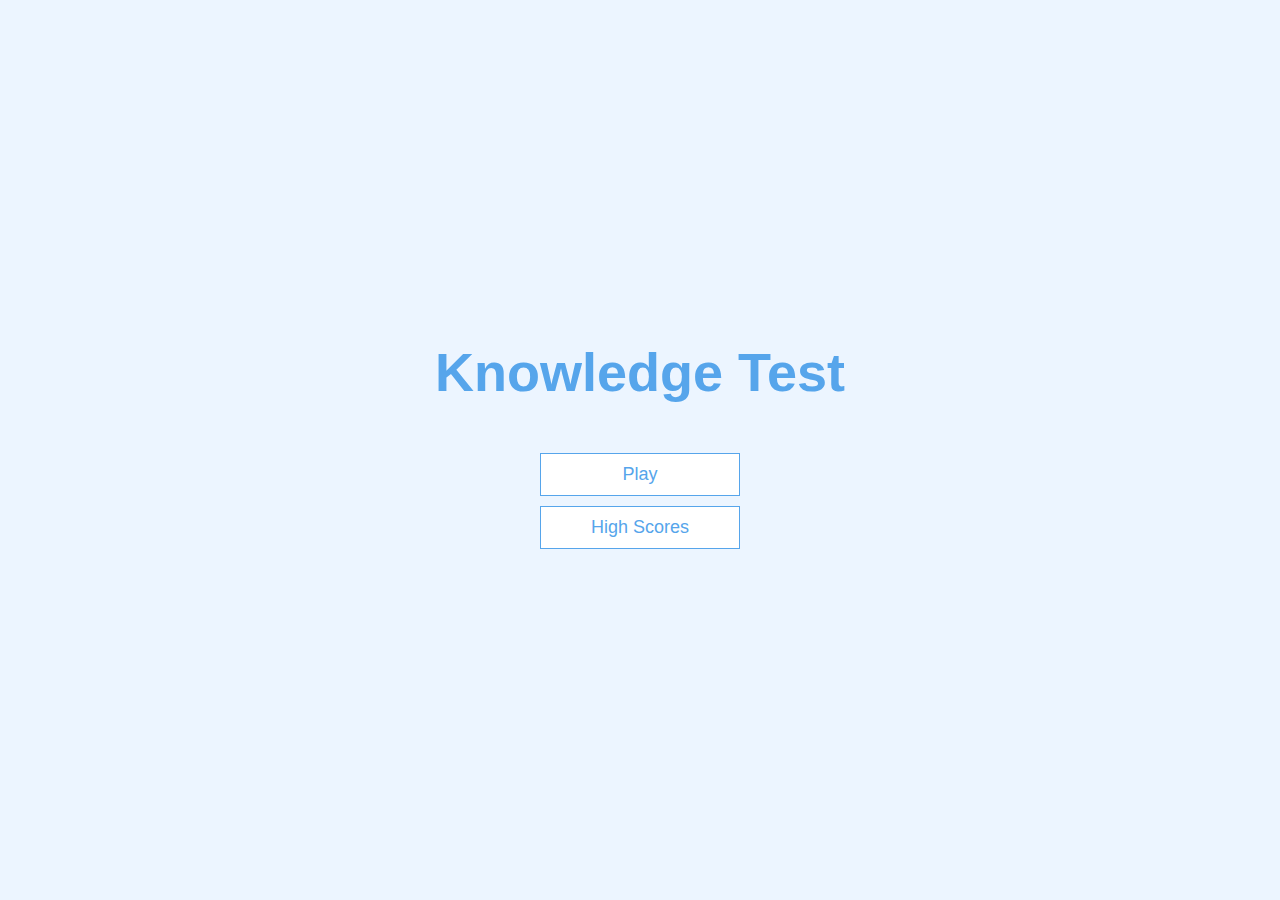
<file: index.html>
<!DOCTYPE html>
<html lang = "en" >
<head>
    <meta   charset="UFT-8"> 
    <meta   name= "viewport" content="width=device-width, initial-scale=1.0">
    <meta   http-equiv="X-UA-Compatible" content = "ie=edge">
    <title> KnowledgeTest </title>
    <link   rel="stylesheet"  href="app.css">

</head>
<body>
    <div class= "container">
        <!-- used emmet to created the div class eg .container-->

        <div id="homepage" class="flex-center  flex-column">
            <h1>Knowledge Test</h1>
            <a class= "btn" href="game.html">  Play </a>
            <a class= "btn" href="highscore.html"> High Scores</a>
        </div>
        <!-- used emmet abbreviations eg #home.flex-center.flex -->  
    </div>


</body>









</html>
</file>
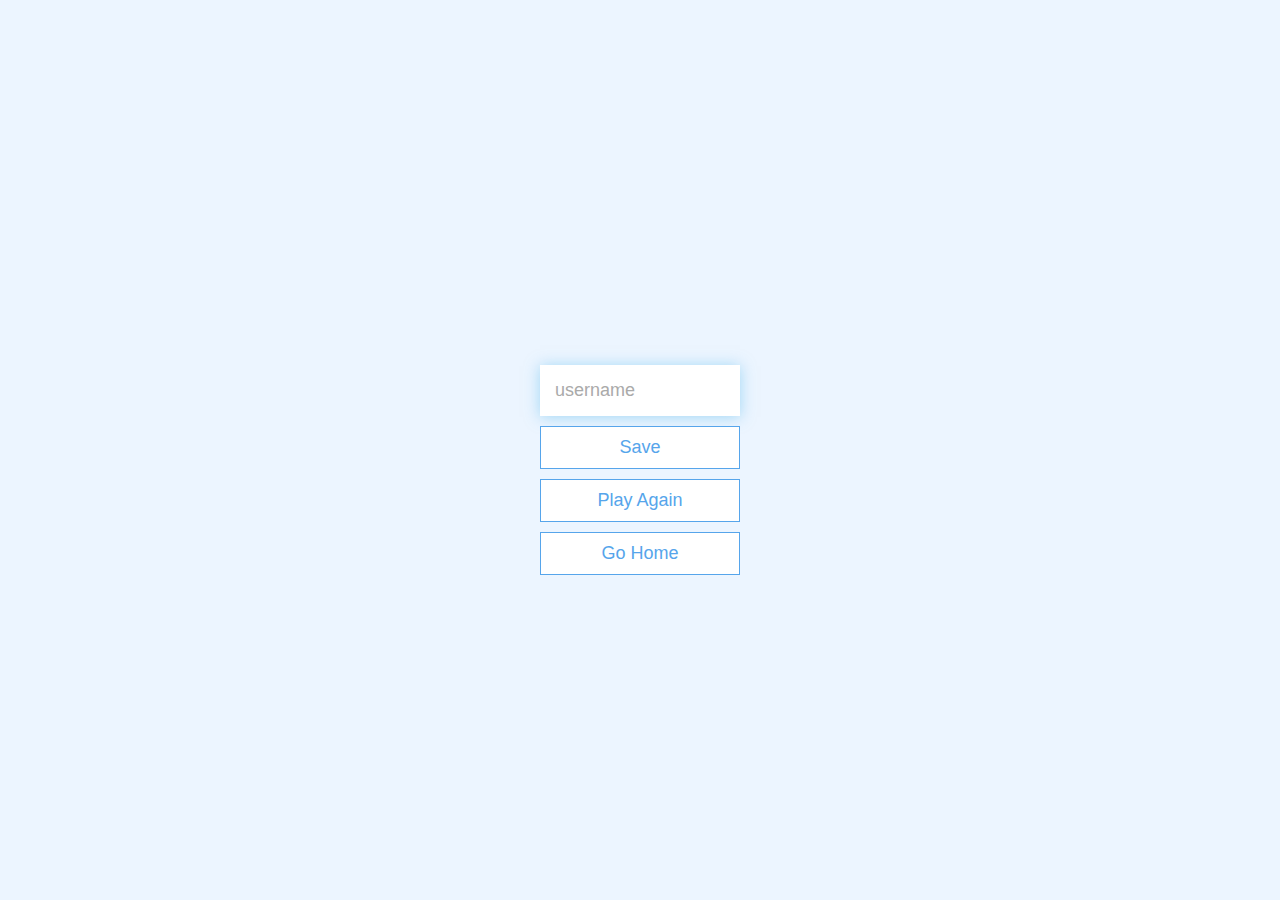
<file: end.html>
<!DOCTYPE html>
<html lang="en">
  <head>
    <meta charset="UTF-8" />
    <meta name="viewport" content="width=device-width, initial-scale=1.0" />
    <meta http-equiv="X-UA-Compatible" content="ie=edge" />
    <title>Congrats!</title>
    <link rel="stylesheet" href="app.css" />
  </head>
  <body>
    <div class="container">
      <div id="end" class="flex-center flex-column">
        <h1 id="finalScore"></h1>
        <form>
          <input
            type="text"
            name="username"
            id="username"
            placeholder="username"
          />
          <button
            type="submit"
            class="btn"
            id="saveScoreBtn"
            onclick="saveHighScore(event)"
            disabled
          >
            Save
          </button>
        </form>
        <a class="btn" href="/game.html">Play Again</a>
        <a class="btn" href="/">Go Home</a>
      </div>
    </div>
    <script src="end.js"></script>
  </body>
</html>
</file>
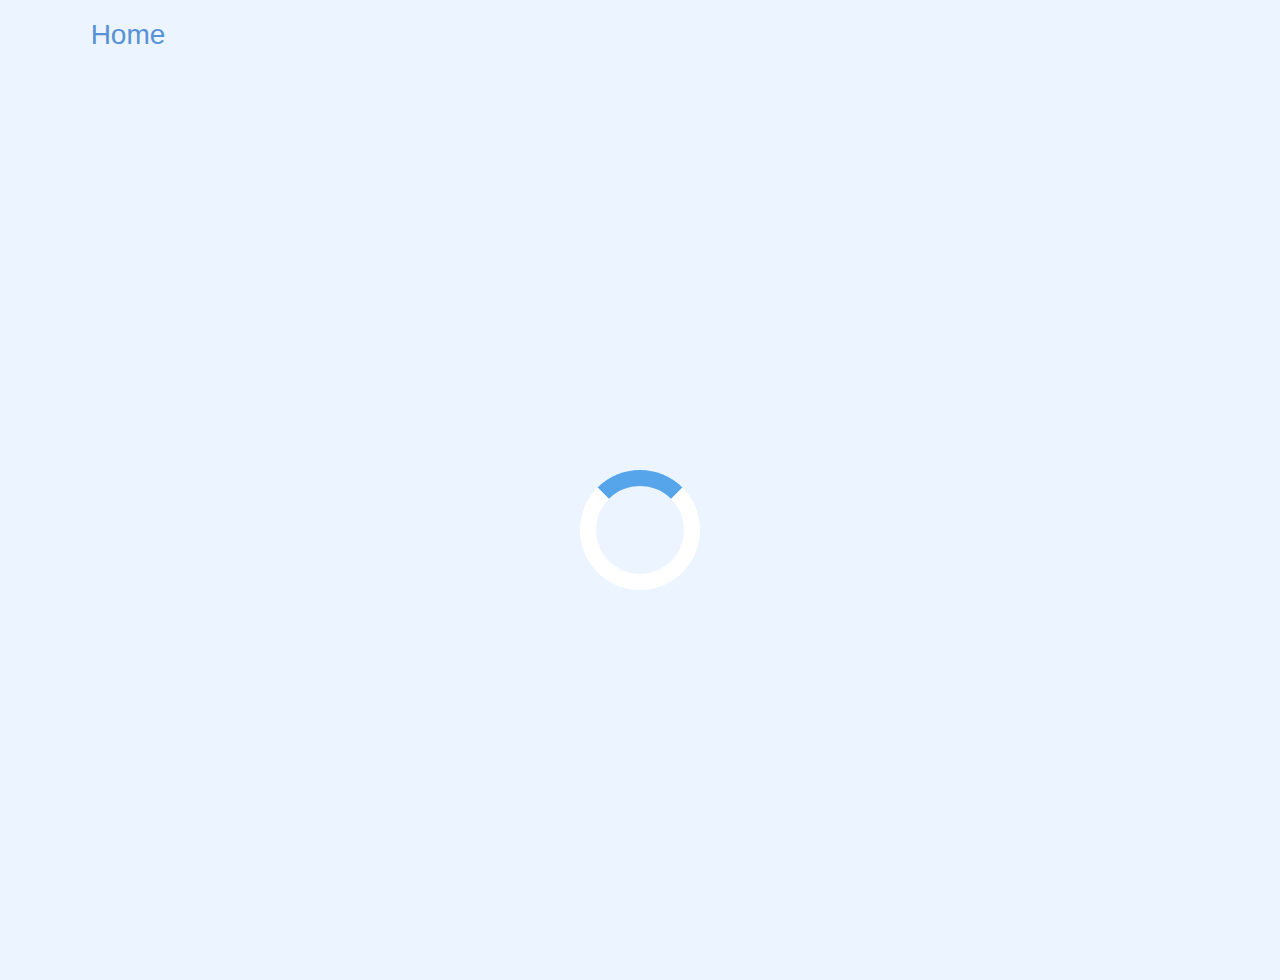
<file: game.html>
<!DOCTYPE html>
<html lang="en">
<head>
    <meta charset="UTF-8">
    <meta name="viewport" content="width=device-width, initial-scale=1.0">
    
    <title>Welcome to Play</title>
    <link rel="stylesheet" href="app.css"/>
    <link rel="stylesheet" href="game.css"/>
    
    <div class= "house">

        <div id="homebutton" class="flex-center  flex-column">
            <a class= "homebtn" href="index.html">  Home </a> 
    </div>
    </div>

 </head>
 <body>
    <div class="container">
      <div id="loader"></div>
      <div id="game" class="justify-center flex-column hidden">
        <div id="hud">
          <div id="hud-item">
            <p id="progressText" class="hud-prefix">
              Question
            </p>
            <div id="progressBar">
            <div id="progressBarFull"></div>
            </div>
          </div>
          <div id="hud-item">
            <p class="hud-prefix">
              Score
            </p>
            <h1 class="hud-main-text" id="score">
              0
            </h1>
          </div>
        </div>
        <h2 id="question"></h2>
        <div class="choice-container">
          <p class="choice-prefix">A</p>
          <p class="choice-text" data-number="1"></p>
        </div>
        <div class="choice-container">
          <p class="choice-prefix">B</p>
          <p class="choice-text" data-number="2"></p>
        </div>
        <div class="choice-container">
          <p class="choice-prefix">C</p>
          <p class="choice-text" data-number="3"></p>
        </div>
        <div class="choice-container">
          <p class="choice-prefix">D</p>
          <p class="choice-text" data-number="4"></p>
        </div>
      </div>
    </div>
    <script src="game.js"></script>
  </body>
</html>
</file>
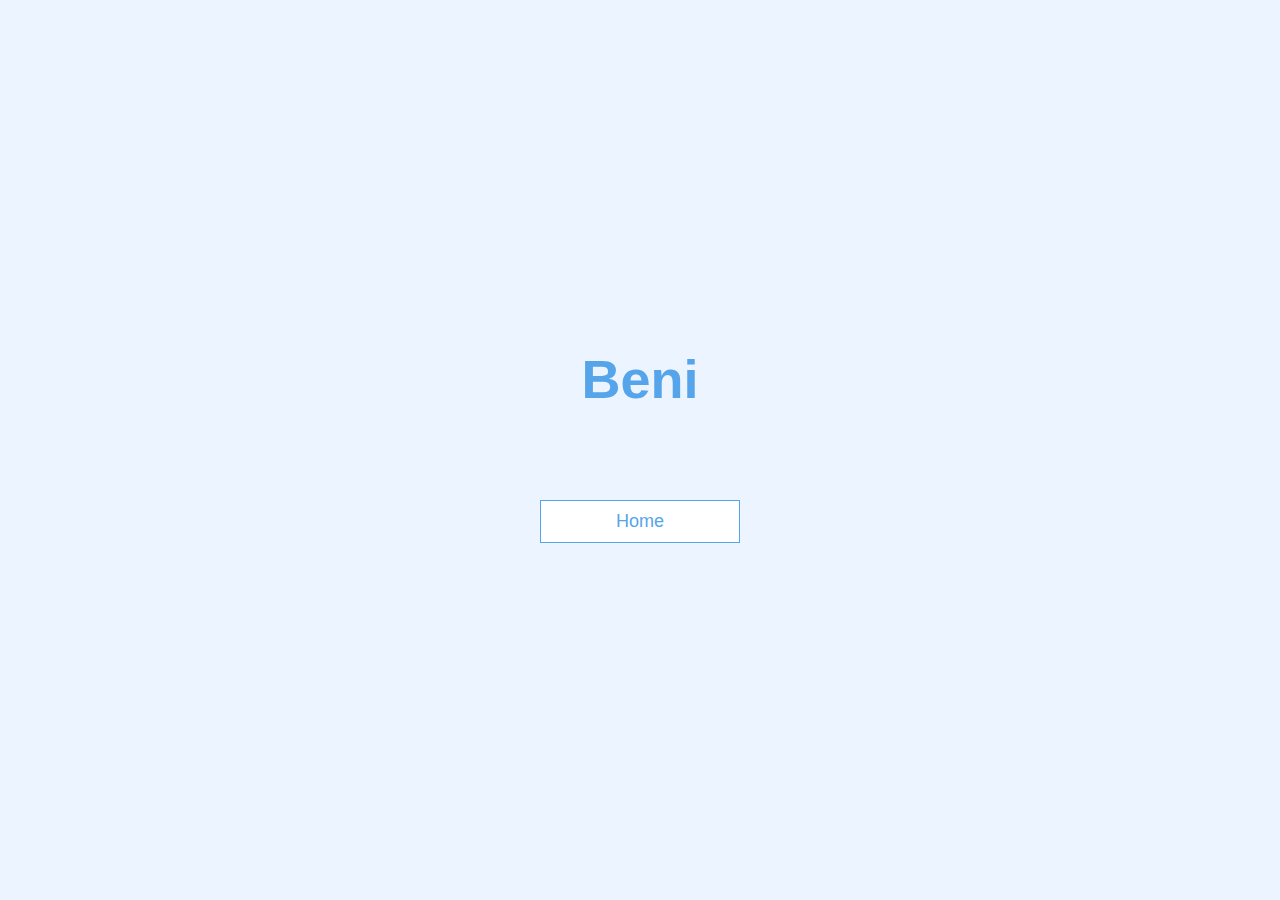
<file: highscore.html>
<!DOCTYPE html>
<html lang="en">
  <head>
    <meta charset="UTF-8" />
    <meta name="viewport" content="width=device-width, initial-scale=1.0" />
    <meta http-equiv="X-UA-Compatible" content="ie=edge" />
    <title>High Scores</title>
    <link rel="stylesheet" href="app.css" />
    <link rel="stylesheet" href="highscore.css" />
  </head>
  <body>
    <div class="container">
      <div id="highScores" class="flex-center flex-column">
        <h1 id="finalScore">Beni</h1>
        <ul id="highScoresList"></ul>
        <a class="btn" href="/">Home</a>
      </div>
    </div>
    <script src="highscore.js"></script>
  </body>
</html>
</file>
<file: app.css>
:root {
    background-color: #ecf5ff;
    font-size: 62.5%;
  }
  
  * {
    box-sizing: border-box;
    font-family: Arial, Helvetica, sans-serif;
    margin: 0;
    padding: 0;
    color: #333;
  }
  
  h1,
  h2,
  h3,
  h4 {
    margin-bottom: 1rem;
  }
  
  h1 {
    font-size: 5.4rem;
    color: #56a5eb;
    margin-bottom: 5rem;
  }
  
  h1 > span {
    font-size: 2.4rem;
    font-weight: 500;
  }
  
  h2 {
    font-size: 4.2rem;
    margin-bottom: 4rem;
    font-weight: 700;
  }
  
  h3 {
    font-size: 2.8rem;
    font-weight: 500;
  }
  
  /* UTILITIES */
  
  .container {
    width: 100vw;
    height: 100vh;
    display: flex;
    justify-content: center;
    align-items: center;
    max-width: 80rem;
    margin: 0 auto;
    padding: 2rem;
  }
  
  .container > * {
    width: 100%;
  }
  
  .flex-column {
    display: flex;
    flex-direction: column;
  }
  
  .flex-center {
    justify-content: center;
    align-items: center;
  }
  
  .justify-center {
    justify-content: center;
  }
  
  .text-center {
    text-align: center;
  }
  
  .hidden {
    display: none;
  }
  
  /* BUTTONS */
  .btn {
    font-size: 1.8rem;
    padding: 1rem 0;
    width: 20rem;
    text-align: center;
    border: 0.1rem solid #56a5eb;
    margin-bottom: 1rem;
    text-decoration: none;
    color: #56a5eb;
    background-color: white;
  }
  
  .btn:hover {
    cursor: pointer;
    box-shadow: 0 0.4rem 1.4rem 0 rgba(86, 185, 235, 0.5);
    transform: translateY(-0.1rem);
    transition: transform 150ms;
  }
  
  .btn[disabled]:hover {
    cursor: not-allowed;
    box-shadow: none;
    transform: none;
  }
  
  /* FORMS */
  form {
    width: 100%;
    display: flex;
    flex-direction: column;
    align-items: center;
  }
  
  input {
    margin-bottom: 1rem;
    width: 20rem;
    padding: 1.5rem;
    font-size: 1.8rem;
    border: none;
    box-shadow: 0 0.1rem 1.4rem 0 rgba(86, 185, 235, 0.5);
  }
  
  input::placeholder {
    color: #aaa;
  }
</file>
<file: game.css>
.house {
    width: 20vw;
    height: 8rem;
    display: flex;
    justify-content: center;
    align-items: center;
    max-width: 40rem;
    margin: 10 auto;

}
.homebtn{
    font-size: 2.8rem;
    padding: 1rem 0;
    width: 20rem;
    text-align: center;
    margin-bottom: 1rem;
    text-decoration: none;
    color: #5792d6;
   
}
/* the code above is the design for the home button*/
.homebtn:hover {
    cursor: pointer;
    /* cursor will always be pointer so the mouse moves with an effect*/
    box-shadow: 0 1.4rem 1.4rem 0 rgba(86,185,235,0.5);
    transform: translateY(-0.1rem);
    transition: transform 150ms;
    
}


.choice-container {
    display: flex;
    margin-bottom: 0.5rem;
    width: 100%;
    font-size: 1.8rem;
    border:0.1rem solid rgb(86, 165, 235, 0.25) ;
    background-color: white;
}
/* above i have added a texbox background and margin aligned to page.*/
.choice-container:hover{
    cursor: pointer;
    box-shadow: 0 1.4rem 1.4rem 0 rgba(86,185,235,0.5);
    transform: translateY(-0.1rem);
    transition: transform 150ms;
} /*when hovering allow this action*/
.choice-prefix {
    padding: 1.5rem 2.5rem;
    background-color: #56a5eb;
    color: white;
}
.choice-text {
    padding: 1.5rem;
    width: 100%; 
}
.correct{
    background-color: greenyellow;
}
.incorrect
{
background-color: orangered;
}
#hud{
    display:flex;
    justify-content: space-between;
    

}
.hud-prefix{
    text-align: center;
    font-size: 2rem;
}
.hud-main-text{
    text-align: center;
    
}
#progressBar{
    width: 20rem;
    height: 4rem;
    border: 0.3rem solid #56a5eb; 
    margin-top: 1.5rem;

}
#progressBarFull{
    height: 3.4rem;
    background-color: #56a5eb;
    width: 0%;
}
/* loader*/
#loader{
    border: 1.6rem solid white;
    border-radius: 50%;
    border-top: 1.6rem solid #56a5eb;
    width: 12rem;
    height: 12rem;
    animation: spin 2s linear infinite;
}
@keyframes spin{
    0%{
    transform: rotate(0deg);
    }
    100%{
        transform: rotate(360deg);
    }
}
</file>
<file: highscore.css>
#highScoresList{
    list-style: none;
    padding-left: 0;
    margin-bottom: 4rem;
}
.high-score{
    front-size: 2.8rem;
    margin-bottom: 0.5rem;
}
.high-score:hover{
    transform: scale (1.025);
}
</file>
